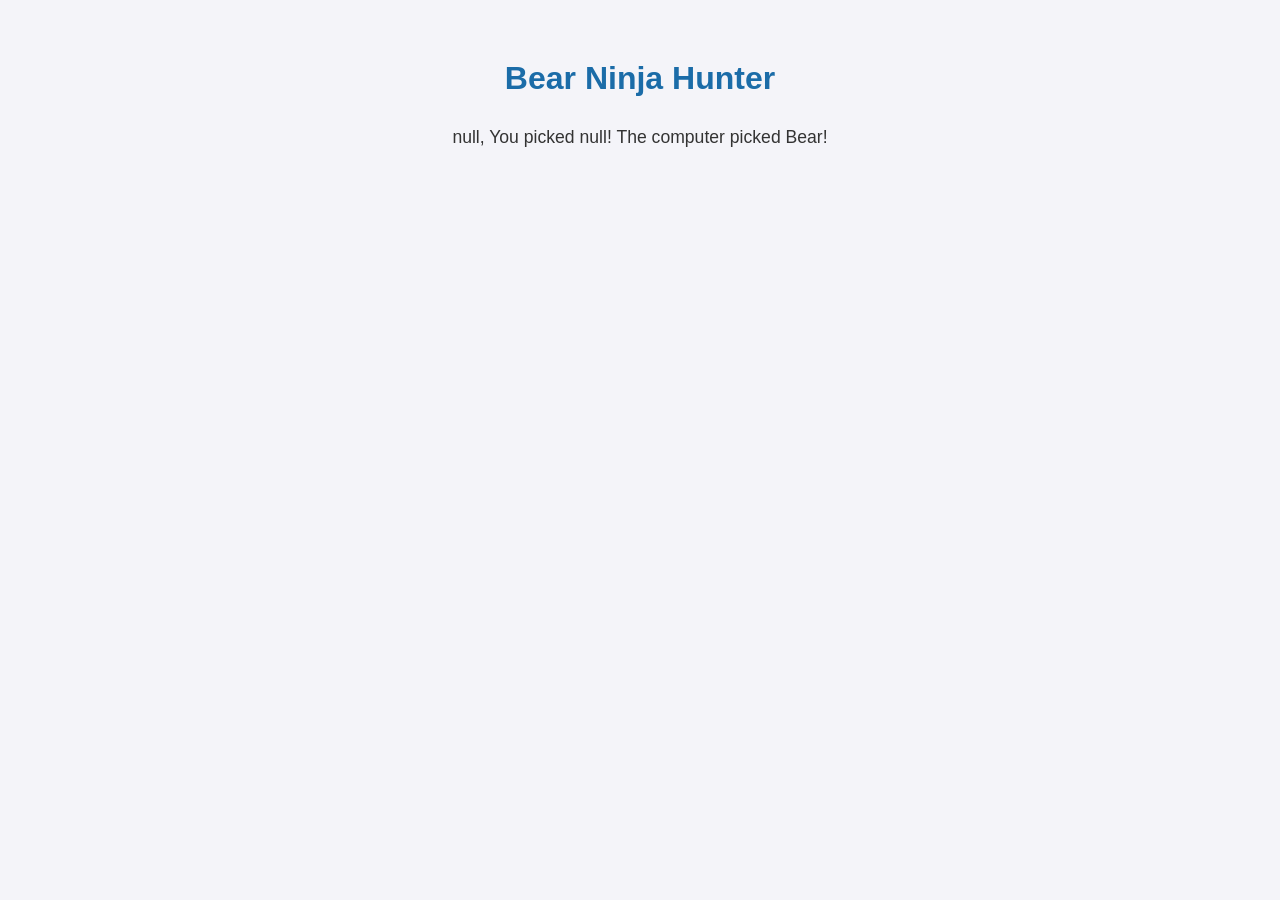
<file: index.html>
<!DOCTYPE html>
<html lang="en">
<head>
  <meta charset="UTF-8">
  <meta name="author" content="[Your Name]">
  <meta name="viewport" content="width=device-width, initial-scale=1.0">
  <title>Bear Ninja Hunter - BIO</title>
  <link rel="stylesheet" href="style.css">
</head>
<body>

  <h1> Bear Ninja Hunter </h1>
  <p id="gameResults">Your results will appear here...</p>

  <script src="script.js"></script>
</body>
</html>
</file>
<file: style.css>
body {
  font-family: Arial, sans-serif;
  background-color: #f4f4f9;
  text-align: center;
  margin-top: 60px;
  color: #333;
}

h1 {
  color: #1b6ca8;
  margin-bottom: 30px;
}

#results {
  background-color: #eaf4ff;
  border-radius: 10px;
  display: inline-block;
  padding: 20px;
  margin-top: 30px;
  min-width: 300px;
  box-shadow: 0 0 8px rgba(0,0,0,0.1);
}

p {
  font-size: 1.1em;
  color: #333;
}
</file>
